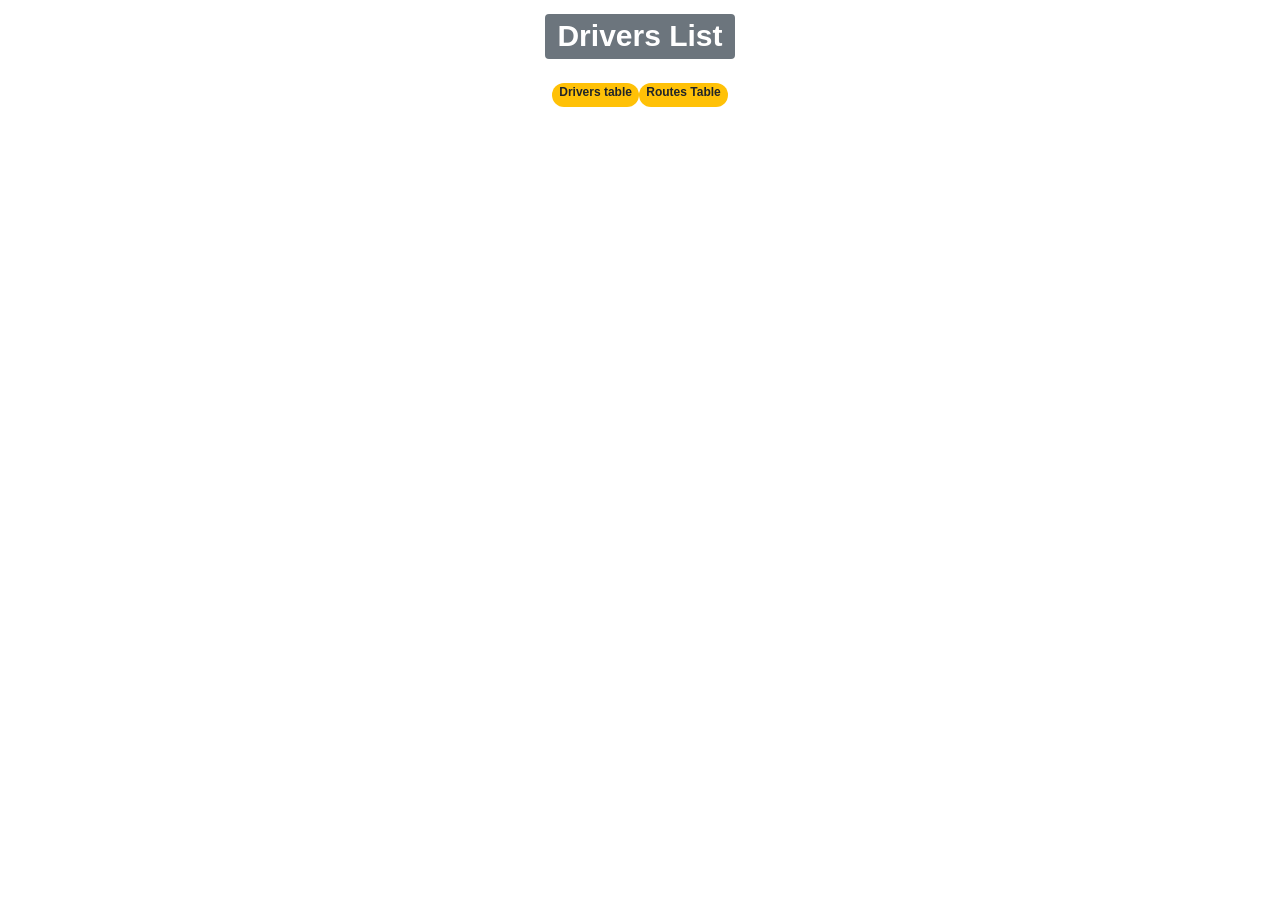
<file: src/main/resources/static/static2/index.html>
<!doctype html>
<html lang="en">
<head>
    <link rel="stylesheet" href="https://cdn.jsdelivr.net/npm/bootstrap@4.5.3/dist/css/bootstrap.min.css"
          integrity="sha384-TX8t27EcRE3e/ihU7zmQxVncDAy5uIKz4rEkgIXeMed4M0jlfIDPvg6uqKI2xXr2"
          crossorigin="anonymous">
    <script src="https://code.jquery.com/jquery-3.5.1.slim.min.js" integrity="sha384-DfXdz2htPH0lsSSs5nCTpuj/zy4C+OGpamoFVy38MVBnE+IbbVYUew+OrCXaRkfj" crossorigin="anonymous"></script>
    <script src="https://cdn.jsdelivr.net/npm/bootstrap@4.5.3/dist/js/bootstrap.bundle.min.js" integrity="sha384-ho+j7jyWK8fNQe+A12Hb8AhRq26LrZ/JpcUGGOn+Y7RsweNrtN/tE3MoK7ZeZDyx" crossorigin="anonymous"></script>
    <meta charset="UTF-8">
    <meta name="viewport"
          content="width=device-width, user-scalable=no, initial-scale=1.0, maximum-scale=1.0, minimum-scale=1.0">
    <meta http-equiv="X-UA-Compatible" content="ie=edge">
    <title>Drivers List</title>
</head>
<body>
<!--<div class="container-max-width">
<div style="background-image: url(https://vinautotruck.com.ua/images/slider_2.jpg)"></div>-->

<div class="d-flex justify-content-center  p-2 bd-highlight">
<h1> <span class="badge badge-secondary">Drivers List</span></h1></div>
<!--<a href="/api/drivers/get/all">Rest API Drivers</a><br>-->
    <div class="d-flex justify-content-center  p-2 bd-highlight">
<a href="/web/drivers/get/all" class="badge badge-pill badge-warning" >Drivers table</a><br>
<!--<a href="/api/routes/get/all/" style="color: brown">Rest API Routes</a><br>-->
<a href="/web/routes/get/all" class="badge badge-pill badge-warning">Routes Table</a><br>
    </div>
<!--</div>-->
</body>
</html>
</file>
